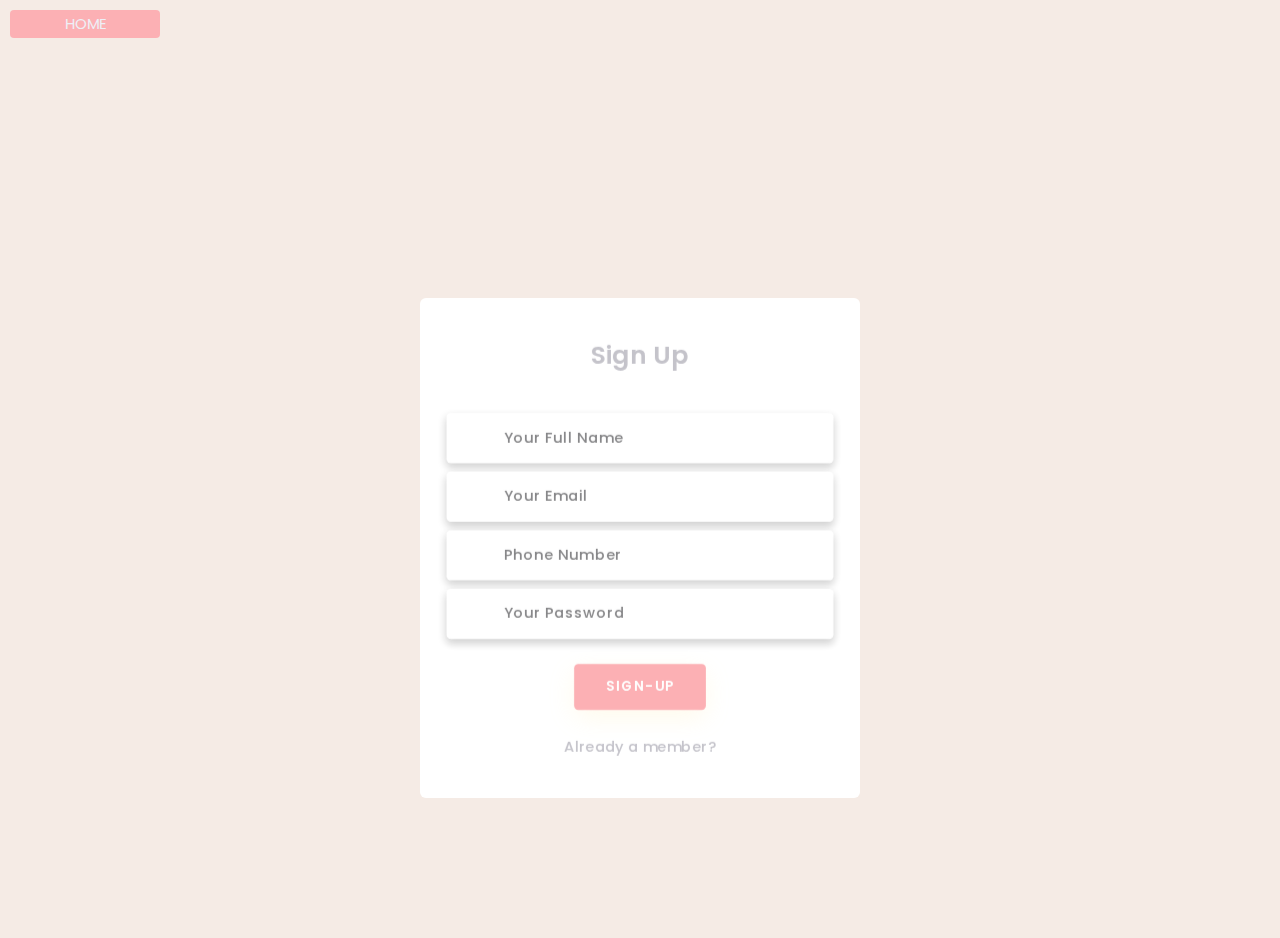
<file: Sign Up.html>
<!DOCTYPE html>
<html lang="en">
<head>
    <meta charset="UTF-8">
    <meta name="viewport" content="width=device-width, initial-scale=1.0">
    <title>Log-In/Sign-In</title>
    <link rel="stylesheet" href="https://cdn.jsdelivr.net/npm/bootstrap@4.4.1/dist/css/bootstrap.min.css" integrity="sha384-Vkoo8x4CGsO3+Hhxv8T/Q5PaXtkKtu6ug5TOeNV6gBiFeWPGFN9MuhOf23Q9Ifjh" crossorigin="anonymous">
    <link rel="stylesheet" href="https://unicons.iconscout.com/release/v4.0.8/css/line.css">
    <link rel="stylesheet" href="https://cdnjs.cloudflare.com/ajax/libs/font-awesome/4.7.0/css/font-awesome.min.css">
    <link rel="stylesheet" href="https://use.fontawesome.com/releases/v5.0.7/css/all.css">
    <link rel="stylesheet" href="https://unicons.iconscout.com/release/v2.1.9/css/unicons.css">
    <link rel="stylesheet" href="style_log.css">
    <link
    href="https://fonts.googleapis.com/css2?family=Philosopher:wght@400;700&family=Poppins:wght@400;500;600&display=swap"
    rel="stylesheet">
  <link rel="preconnect" href="https://fonts.googleapis.com">
  <link rel="preconnect" href="https://fonts.gstatic.com" crossorigin>
</head>
<body>
    <a href="index.html" target="_blank"><button class="bth">HOME</button></a>
    <form action="" method="post">
        <div class="section">
            <div class="container">
                <div class="row full-height justify-content-center">
                    <div class="col-12 text-center align-self-center py-5">
                        <div class="section pb-5 pt-5 pt-sm-2 text-center">
                            <div class="card-3d-wrap mx-auto">
                                <div class="card-3d-wrapper">
                                    <div class="card-front">
                                        <div class="center-wrap">
                                        <h4 class="mb-4 pb-3">Sign Up</h4>
                                            <div class="section text-center">
                                                <div class="form-group mt-2">
                                                    <input type="text" name="signname" class="form-style"
                                                        placeholder="Your Full Name" id="signname" autocomplete="on">
                                                        <i class="input-icon uil uil-user"></i>
                                                </div>
                                                <div class="form-group mt-2">
                                                    <input type="email" name="signemail" class="form-style"
                                                        placeholder="Your Email" id="signemail" autocomplete="on">
                                                    <i class="input-icon uil uil-at"></i>
                                                </div>
                                                <div class="form-group mt-2">
                                                    <input type="tel" name="signphn" class="form-style"
                                                        placeholder="Phone Number" id="signphn" autocomplete="on">
                                                    <i class="input-icon uil-phone-alt"></i>
                                                </div>
                                                <div class="form-group mt-2">
                                                    <input type="password" name="signpass" class="form-style"
                                                        placeholder="Your Password" id="signpass" autocomplete="on">
                                                    <i class="input-icon uil uil-lock-alt"></i>
                                                </div>
                                                <!-- <a href="#" class="btn mt-4">submit</a> -->
                                                <input type="submit" value="Sign-Up" class="btn mt-4">
                                                <p class="mb-0 mt-4 text-center"><a href="Login.html" class="link">Already a member?</a></p>
                                            </div>
                                        </div>
                                    </div>
                                </div>
                            </div>
                        </div>
                    </div>
                </div>
            </div>
        </div>
    </form>
</body>
</html>
</file>
<file: style_log.css>
:root {
    --chinese-violet_30: hsla(304, 14%, 46%, 0.3);
    --chinese-violet: hsl(304, 14%, 46%);
    --sonic-silver: hsl(208, 7%, 46%);
    --old-rose_30: hsla(357, 37%, 62%, 0.3);
    --ghost-white: hsl(233, 33%, 95%);
    --light-pink: hsl(357, 93%, 84%);
    --light-gray: hsl(0, 0%, 80%);
    --old-rose: hsl(357, 37%, 62%);
    --seashell: hsl(20, 43%, 93%);
    --charcoal: hsl(203, 30%, 26%);
    --white: hsl(0, 0%, 100%);
  
  /**
   * typography
   */

   --ff-philosopher: 'Philosopher', sans-serif;
   --ff-poppins: 'Poppins', sans-serif;
 
   --fs-1: 4rem;
   --fs-2: 3.2rem;
   --fs-3: 2.7rem;
   --fs-4: 2.4rem;
   --fs-5: 2.2rem;
   --fs-6: 2rem;
   --fs-7: 1.8rem;
 
   --fw-500: 500;
   --fw-700: 700;

  }

body {
    font-family: 'Poppins', sans-serif;
    font-weight: 300;
    font-size: 15px;
    line-height: 1.7;
    color: #c4c3ca;
    background-color: var(--seashell);
    overflow-x: hidden;
}

a {
    cursor: pointer;
    transition: all 200ms linear;
}

a:hover {
    text-decoration: none;
}

.link {
    color: #c4c3ca;
    cursor: pointer;
}

.link:hover {
    color: var(--light-pink);
    cursor: pointer;
}

p {
    font-weight: 500;
    font-size: 14px;
    line-height: 1.7;
}

h4 {
    font-weight: 600;
}

h6 span {
    padding: 0 20px;
    text-transform: uppercase;
    font-weight: 700;
}

.section {
    position: relative;
    width: 100%;
    display: block;
}

.full-height {
    min-height: 100vh;
}

[type="checkbox"]:checked,
[type="checkbox"]:not(:checked) {
    position: absolute;
    left: -9999px;
}

.checkbox:checked+label,
.checkbox:not(:checked)+label {
    position: relative;
    display: block;
    text-align: center;
    width: 60px;
    height: 16px;
    border-radius: 8px;
    padding: 0;
    margin: 10px auto;
    cursor: pointer;
    background-color: var(--light-gray);
}

.checkbox:checked+label:before,
.checkbox:not(:checked)+label:before {
    position: absolute;
    display: block;
    width: 36px;
    height: 36px;
    border-radius: 50%;
    color: var(--ghost-white);
    background-color: var(--light-pink);
    font-family: 'unicons';
    content: '\eb4f';
    z-index: 20;
    top: -10px;
    left: -10px;
    line-height: 36px;
    text-align: center;
    font-size: 24px;
    transition: all 0.5s ease;
}

.checkbox:checked+label:before {
    transform: translateX(44px) rotate(-270deg);
}


.card-3d-wrap {
    position: relative;
    width: 440px;
    max-width: 100%;
    height: 400px;
    -webkit-transform-style: preserve-3d;
    transform-style: preserve-3d;
    perspective: 800px;
    margin-top: 60px;
}

.card-3d-wrapper {
    width: 100%;
    height: 100%;
    position: absolute;
    top: 0;
    left: 0;
    -webkit-transform-style: preserve-3d;
    transform-style: preserve-3d;
    transition: all 600ms ease-out;
}

.card-front,
.card-back {
    width: 100%;
    height: 500px;
    background-color: var(--white);
    background-image: url('https://s3-us-west-2.amazonaws.com/s.cdpn.io/1462889/pat.svg');
    background-position: bottom center;
    background-repeat: no-repeat;
    background-size: 300%;
    position: absolute;
    border-radius: 6px;
    left: 0;
    top: 0;
    -webkit-transform-style: preserve-3d;
    transform-style: preserve-3d;
    -webkit-backface-visibility: hidden;
    -moz-backface-visibility: hidden;
    -o-backface-visibility: hidden;
    backface-visibility: hidden;
}

.card-back {
    transform: rotateY(180deg);
}

.checkbox:checked~.card-3d-wrap .card-3d-wrapper {
    transform: rotateY(180deg);
}

.center-wrap {
    position: absolute;
    width: 100%;
    padding: 0 35px;
    top: 50%;
    left: 0;
    transform: translate3d(0, -50%, 35px) perspective(100px);
    z-index: 20;
    display: block;
}


.form-group {
    position: relative;
    display: block;
    margin: 0;
    padding: 0;
}

.form-style {
    padding: 13px 20px;
    padding-left: 55px;
    height: 48px;
    width: 100%;
    font-weight: 500;
    border-radius: 4px;
    font-size: 14px;
    line-height: 22px;
    letter-spacing: 0.5px;
    outline: none;
    color: var(--light-pink);
    background-color: white;
    border: none;
    -webkit-transition: all 200ms linear;
    transition: all 200ms linear;
    box-shadow: 0 4px 8px 0 rgba(21, 21, 21, .2);
}

.form-style:focus,
.form-style:active {
    border: none;
    outline: none;
    box-shadow: 0 4px 8px 0 rgba(21, 21, 21, .2);
}

.input-icon {
    position: absolute;
    top: 0;
    left: 18px;
    height: 48px;
    font-size: 24px;
    line-height: 48px;
    text-align: left;
    color: var(--light-pink);
    -webkit-transition: all 200ms linear;
    transition: all 200ms linear;
}

.form-group input:-ms-input-placeholder {
    color: #535356;
    opacity: 0.7;
    -webkit-transition: all 200ms linear;
    transition: all 200ms linear;
}

.form-group input::-moz-placeholder {
    color: #535356;
    opacity: 0.7;
    -webkit-transition: all 200ms linear;
    transition: all 200ms linear;
}

.form-group input:-moz-placeholder {
    color: #535356;
    opacity: 0.7;
    -webkit-transition: all 200ms linear;
    transition: all 200ms linear;
}

.form-group input::-webkit-input-placeholder {
    color: #535356;
    opacity: 0.7;
    -webkit-transition: all 200ms linear;
    transition: all 200ms linear;
}

.form-group input:focus:-ms-input-placeholder {
    opacity: 0;
    -webkit-transition: all 200ms linear;
    transition: all 200ms linear;
}

.form-group input:focus::-moz-placeholder {
    opacity: 0;
    -webkit-transition: all 200ms linear;
    transition: all 200ms linear;
}

.form-group input:focus:-moz-placeholder {
    opacity: 0;
    -webkit-transition: all 200ms linear;
    transition: all 200ms linear;
}

.form-group input:focus::-webkit-input-placeholder {
    opacity: 0;
    -webkit-transition: all 200ms linear;
    transition: all 200ms linear;
}

.btn {
    border-radius: 4px;
    height: 44px;
    font-size: 13px;
    font-weight: 600;
    text-transform: uppercase;
    -webkit-transition: all 200ms linear;
    transition: all 200ms linear;
    padding: 0 30px;
    letter-spacing: 1px;
    display: -webkit-inline-flex;
    display: -ms-inline-flexbox;
    display: inline-flex;
    -webkit-align-items: center;
    -moz-align-items: center;
    -ms-align-items: center;
    align-items: center;
    -webkit-justify-content: center;
    -moz-justify-content: center;
    -ms-justify-content: center;
    justify-content: center;
    -ms-flex-pack: center;
    text-align: center;
    border: none;
    background-color: var(--light-pink);
    color: white;
    box-shadow: 0 8px 24px 0 rgba(255, 235, 167, .2);
}

.btn:active,
.btn:focus {
    background-color: var(--light-pink);
    color: var(--ghost-white);
    box-shadow: 0 8px 24px 0 rgba(16, 39, 112, .2);
}

.btn:hover {
    background-color:white;
    color: var(--light-pink);
    box-shadow: 0 8px 24px 0 rgba(16, 39, 112, .2);
}

.logo {
    position: absolute;
    top: 30px;
    right: 30px;
    display: block;
    z-index: 100;
    transition: all 250ms linear;
}

.logo img {
    height: 26px;
    width: auto;
    display: block;
}
.bth{
    border: none;
    background-color: var(--light-pink);
    margin-top: 10px;
    margin-left: 10px;
    color: var(--ghost-white);
    border-radius: 4px;
    width: 150px;
    text-align: center;
}
.bth:hover{
    background-color: var(--white);
    color: var(--light-pink);
    transition: .2s;
}
.bth:active,
.bth:focus {
    background-color: var(--light-pink);
    color: var(--ghost-white);
    box-shadow: 0 8px 24px 0 rgba(16, 39, 112, .2);
}
</file>
